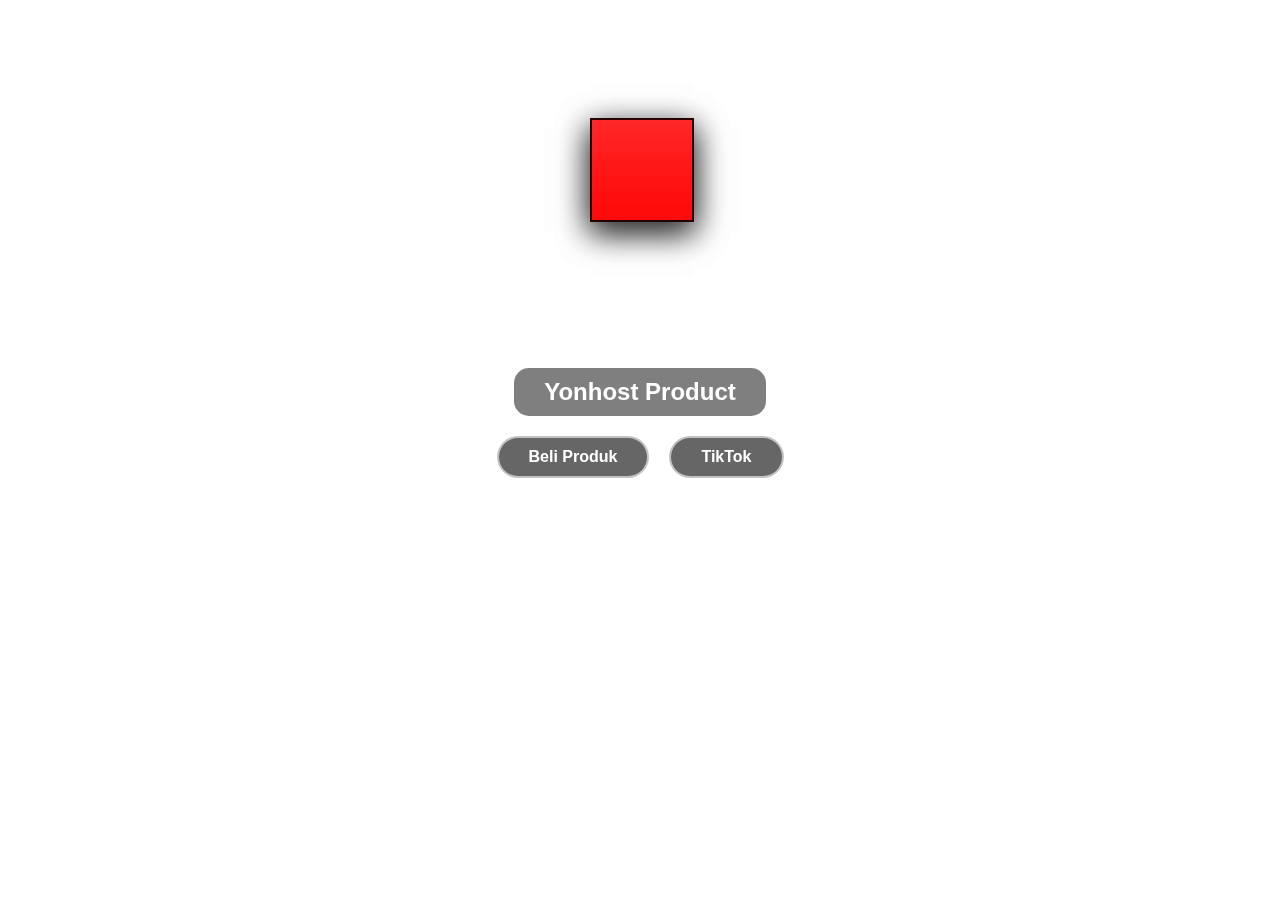
<file: index.html>
<!DOCTYPE html>
<html lang="en">
<head>
    <meta charset="UTF-8">
    <meta name="viewport" content="width=device-width, initial-scale=1.0">
    <title>Yonhost Billing Panel</title>
    <style>
        body {
            margin: 0;
            padding: 0;
            display: flex;
            justify-content: center;
            align-items: center;
            height: 100vh;
            font-family: 'Segoe UI', Tahoma, Geneva, Verdana, sans-serif;
            position: relative;
            overflow: hidden;
            background-image: url('https://pomf2.lain.la/f/jqgy27mz.jpg');
            background-size: cover;
            background-position: center;
            background-repeat: no-repeat;
        }

        .container {
            position: relative;
            display: flex;
            flex-direction: column;
            justify-content: center;
            align-items: center;
            gap: 20px;
        }

        .btn-container {
            display: flex;
            gap: 20px;
            z-index: 2;
        }

        .btn {
            text-decoration: none;
            padding: 10px 30px;
            border-radius: 50px;
            background: rgba(0, 0, 0, 0.6);
            color: #ffffff;
            font-size: 16px;
            font-weight: bold;
            border: 2px solid rgba(255, 255, 255, 0.6);
            transition: all 0.3s ease;
            position: relative;
            overflow: hidden;
            backdrop-filter: blur(10px);
            text-align: center;
            width: auto;
        }

        .btn:hover {
            transform: translateY(-5px);
            background: rgba(0, 0, 0, 0.8);
            box-shadow: 0 10px 20px rgba(255, 255, 255, 0.6);
        }

        .cube {
            position: absolute;
            width: 100px;
            height: 100px;
            transform-style: preserve-3d;
            animation: rotate 6s infinite linear;
            top: -250px;
            z-index: 1;
        }

        .cube div {
            position: absolute;
            width: 100px;
            height: 100px;
            background: linear-gradient(
            rgba(255, 0, 0, 0.6), 
            rgba(255, 0, 0, 0.8)
            );
            border: 2px solid rgba(0, 0, 0, 0.8); 
            box-shadow: 0 10px 30px rgba(0, 0, 0, 0.6); 
        }

        .front  { transform: translateZ(50px); }
        .back   { transform: rotateY(180deg) translateZ(50px); }
        .right  { transform: rotateY(90deg) translateZ(50px); }
        .left   { transform: rotateY(-90deg) translateZ(50px); }
        .top    { transform: rotateX(90deg) translateZ(50px); }
        .bottom { transform: rotateX(-90deg) translateZ(50px); }

        @keyframes rotate {
            from { transform: rotateX(0deg) rotateY(0deg); }
            to   { transform: rotateX(360deg) rotateY(360deg); }
        }

        .copyright {
            color: white;
            font-size: 12px;
            margin-top: 20px;
            opacity: 0.7;
            text-align: center;
        }

        .title {
            color: white;
            font-size: 24px;
            font-weight: bold;
            z-index: 2;
            padding: 10px 30px;
            background: rgba(0, 0, 0, 0.5);
            border-radius: 15px;
            backdrop-filter: blur(15px);
        }

    </style>
</head>
<body>

    <div class="container">
     
        <div class="cube">
            <div class="front"></div>
            <div class="back"></div>
            <div class="right"></div>
            <div class="left"></div>
            <div class="top"></div>
            <div class="bottom"></div>
        </div>

      
        <div class="title">Yonhost Product</div>

        
        <div class="btn-container">
            <a href="beli-produk" class="btn">Beli Produk</a>
            <a href="https://www.tiktok.com/@wongirengmambukecing344?_t=8pa0xNvEGJw&_r=1" class="btn">TikTok</a>
        </div>

       
        <div class="copyright">
            Yonhost ©2023-2024
        </div>
    </div>

</body>
</html>
</file>
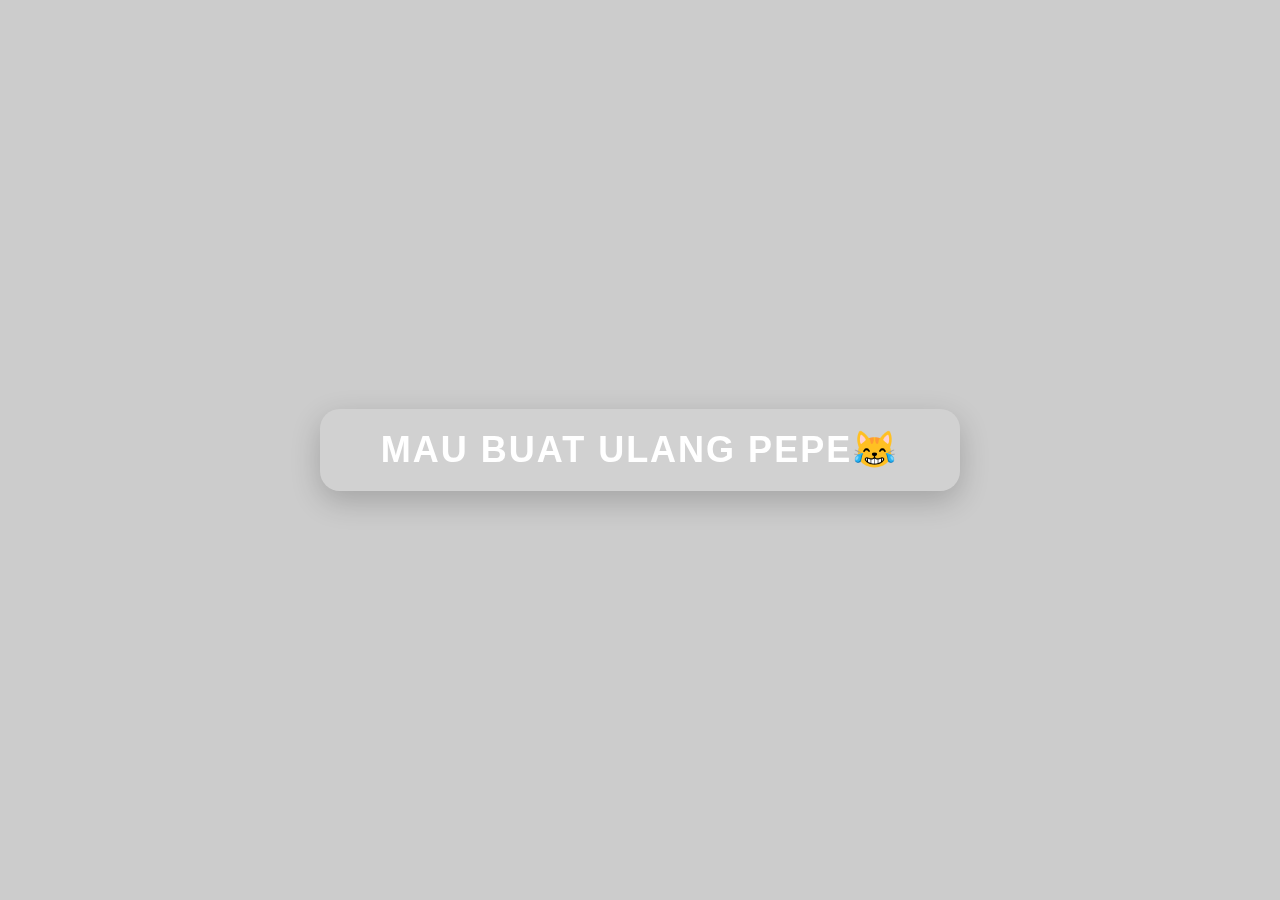
<file: beli-produk.html>
<!DOCTYPE html>
<html lang="en">
<head>
    <meta charset="UTF-8">
    <meta name="viewport" content="width=device-width, initial-scale=1.0">
    <title>Yonhost Product Page</title>
    <style>
        body {
            margin: 0;
            padding: 0;
            display: flex;
            justify-content: center;
            align-items: center;
            height: 100vh;
            font-family: 'Segoe UI', Tahoma, Geneva, Verdana, sans-serif;
            position: relative;
            overflow: hidden;
            background-image: url('https://pomf2.lain.la/f/qp26uqsj.jpg');
            background-size: cover;
            background-position: center;
            background-repeat: no-repeat;
            backdrop-filter: brightness(0.8) blur(5px);
        }

        .container {
            position: r           display: flex;
            flex-direction: column;
            justify-content: center;
            align-items: center;
            gap: 20px;
            backdrop-filter: blur(10px);
            padding: 20px;
            border-radius: 20px;
            box-shadow: 0 10px 30px rgba(0, 0, 0, 0.3);
            background: rgba(0, 0, 0, 0.6);
        }

        .main-card {
            position: relative;
            width: 80%;
            max-width: 600px;
            padding: 20px;
            background: rgba(255, 255, 255, 0.1);
            border-radius: 20px;
            box-shadow: 0 10px 30px rgba(0, 0, 0, 0.2);
            text-align: center;
            backdrop-filter: blur(10px);
            color: white;
        }

        .logo {
            position: absolute;
            top: 20px;
            left: 20px;
            font-size: 24px;
            color: white;
            text-decoration: none;
        }

        .welcome-text {
            font-size: 36px;
            font-weight: bold;
            letter-spacing: 2px;
        }

l     .audio-button {
            position: absolute;
            top: 20px;
            right: 20px;
            background: none;
            border: none;
            font-size: 24px;
            color: white;
            cursor: pointer;
            transition: transform 0.3s ease;
        }

        .audio-button:hover {
            transform: scale(1.2);
        }

        .products {
            display: none;
            flex-direction: column;
            gap: 10px;
            margin-top: 20px;
            transition: all 0.5s ease;
        }

        .products.show {
            display: flex;
        }

        .product-card {
            padding: 15px;
            background: rgba(0, 0, 0, 0.7);
            color: white;
            border-radius: 10px;
            box-shadow: 0 5px 15px rgba(0, 0, 0, 0.5);
        }

        .scroll-button {
            position: absolute;
            bottom: 20px;
            right: 20px;
            background: rgba(255, 255, 255, 0.2);
            border: none;
            border-radius: 50%;
            color: white;
            font-size: 24px;
            width: 50px;
            height: 50px;
            cursor: pointer;
            transition: all 0.3s ease;
        }

        .scroll-button:hover {
            background: rgba(255, 255, 255, 0.4);
            transform: rotate(180deg);
        }

        .interactive-button {
            position: absolute;
            bottom: 20px;
            left: 20px;
            background: rgba(255, 255, 255, 0.2);
            border: none;
            color: white;
            padding: 15px 30px;
            font-size: 18px;
            cursor: pointer;
            transition: all 0.3s ease;
            border-radius: 10px;
        }

        .interactive-button.active {
            background: rgba(0, 255, 0, 0.6);
            transform: scale(1.1);
        }

        .copyright {
            color: white;
            font-size: 12px;
            margin-top: 20px;
            opacity: 0.7;
            text-align: center;
        }

    </style>
</head>
<body>

   
        <div class="main-card">
            <div class="welcome-text">MAU BUAT ULANG PEPE😹</div>
        </div>
    </div>

   
    
    <script>
        const audioButton = document.getElementById('audioButton');
        const backgroundVideo = document.getElementById('backgroundVideo');
        const products = document.getElementById('products');
        const scrollButton = document.getElementById('scrollButton');
        const interactiveButton = document.getElementById('interactiveButton');

        audioButton.addEventListener('click', () => {
            if (backgroundVideo.style.display === 'none') {
                backgroundVideo.style.display = 'block';
                backgroundVideo.play();
                audioButton.textContent = '⏹️'; // Change to stop button icon
            } else {
                backgroundVideo.pause();
                backgroundVideo.style.display = 'none';
                audioButton.textContent = '🎵'; // Change to play button icon
            }
        });

        scrollButton.addEventListener('click', () => {
            products.classList.toggle('show');
            scrollButton.classList.toggle('active');
        });

        interactiveButton.addEventListener('click', () => {
            interactiveButton.classList.toggle('active');
            interactiveButton.textContent = interactiveButton.classList.contains('active') ? 'Pressed' : 'Press Me';
        });
    </script>

</body>
</html>
</file>
